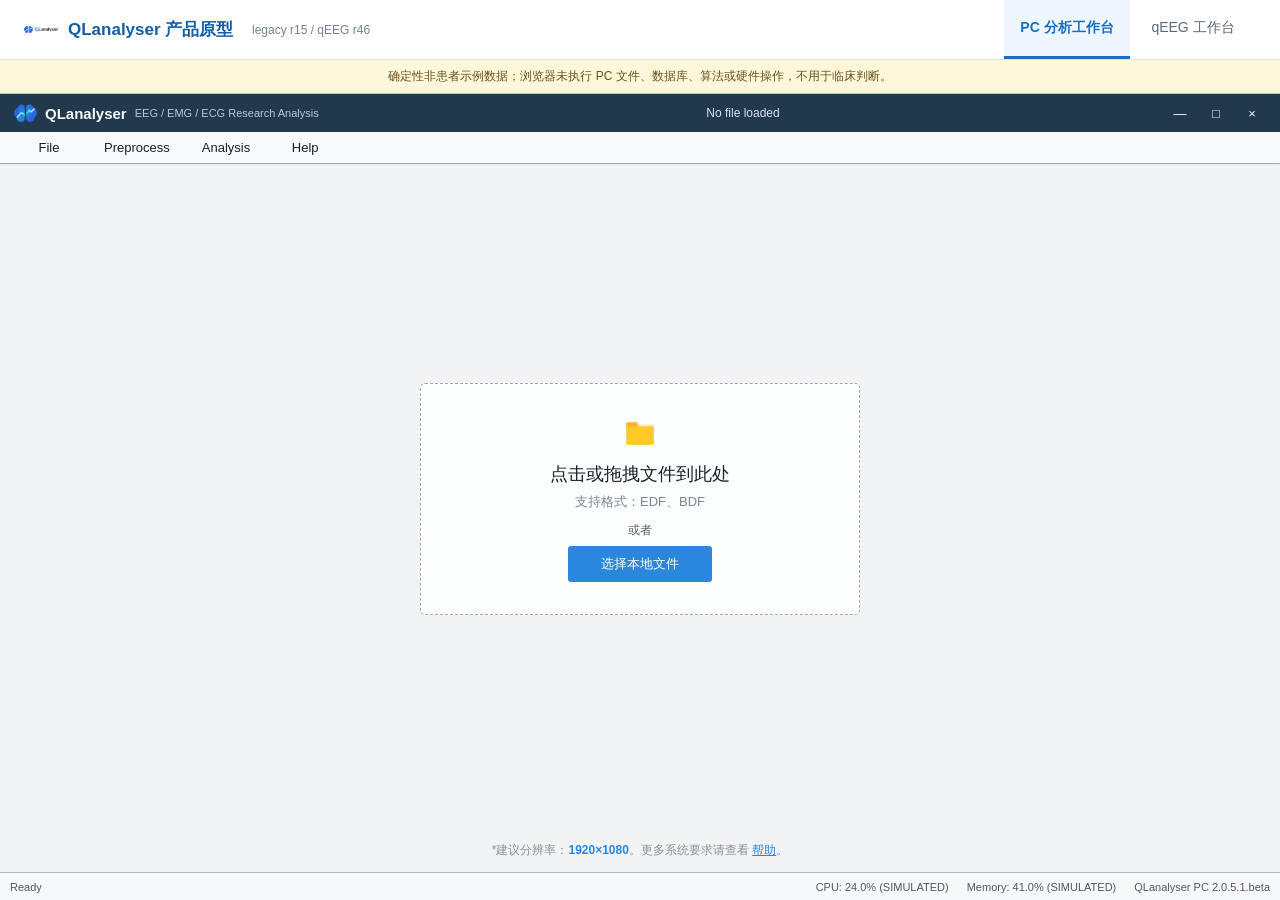
<file: index.html>
<!doctype html>
<html lang="zh-CN">
<head>
  <meta charset="utf-8">
  <meta name="viewport" content="width=device-width, initial-scale=1">
  <title>QLanalyser 产品原型</title>
  <link rel="icon" href="assets/qlanalyser-logo.png">
  <style>
    * { box-sizing: border-box; }
    html, body { width: 100%; height: 100%; margin: 0; }
    body { display: grid; grid-template-rows: 60px 34px minmax(0, 1fr); overflow: hidden; color: #243447; background: #eef2f6; font-family: "Microsoft YaHei", "Segoe UI", sans-serif; }
    header { display: flex; align-items: center; gap: 18px; padding: 0 24px; border-bottom: 1px solid #d9e1ea; background: #fff; }
    .brand { min-width: 210px; display: flex; align-items: center; gap: 10px; }
    .brand img { width: 34px; height: 34px; object-fit: contain; }
    .brand strong { color: #135ea7; font-size: 17px; }
    .build { color: #748292; font-size: 12px; }
    nav { display: flex; align-self: stretch; margin-left: auto; }
    nav a { min-width: 126px; display: grid; place-items: center; padding: 0 16px; border-bottom: 3px solid transparent; color: #5b6876; font-size: 14px; text-decoration: none; }
    nav a:hover { color: #176fc3; background: #f5f9fd; }
    nav a[aria-current="page"] { border-bottom-color: #176fc3; color: #176fc3; background: #eef6ff; font-weight: 600; }
    .boundary { display: flex; align-items: center; justify-content: center; padding: 0 20px; border-bottom: 1px solid #e6c567; color: #69511d; background: #fff7d9; font-size: 12px; text-align: center; }
    iframe { width: 100%; height: 100%; border: 0; background: #fff; }
    @media (max-width: 720px) {
      body { grid-template-rows: auto auto minmax(0, 1fr); }
      header { min-height: 104px; align-items: stretch; flex-wrap: wrap; gap: 0; padding: 10px 14px 0; }
      .brand { width: 100%; min-width: 0; }
      .build { margin-left: auto; align-self: center; }
      nav { width: 100%; margin-left: 0; }
      nav a { min-width: 0; min-height: 46px; flex: 1; }
      .boundary { min-height: 46px; padding-block: 7px; }
    }
  </style>
</head>
<body>
  <header>
    <div class="brand">
      <img src="assets/qlanalyser-logo.png" alt="">
      <strong>QLanalyser 产品原型</strong>
    </div>
    <span class="build">legacy r15 / qEEG r46</span>
    <nav aria-label="原型模块">
      <a href="legacy.html" target="prototype-frame" aria-current="page">PC 分析工作台</a>
      <a href="qeeg.html" target="prototype-frame">qEEG 工作台</a>
    </nav>
  </header>
  <div class="boundary">确定性非患者示例数据；浏览器未执行 PC 文件、数据库、算法或硬件操作，不用于临床判断。</div>
  <iframe name="prototype-frame" src="legacy.html" title="QLanalyser 产品原型"></iframe>
  <script>
    const tabs = [...document.querySelectorAll("nav a")];
    tabs.forEach((tab) => tab.addEventListener("click", () => {
      tabs.forEach((item) => item.removeAttribute("aria-current"));
      tab.setAttribute("aria-current", "page");
    }));
  </script>
</body>
</html>
</file>
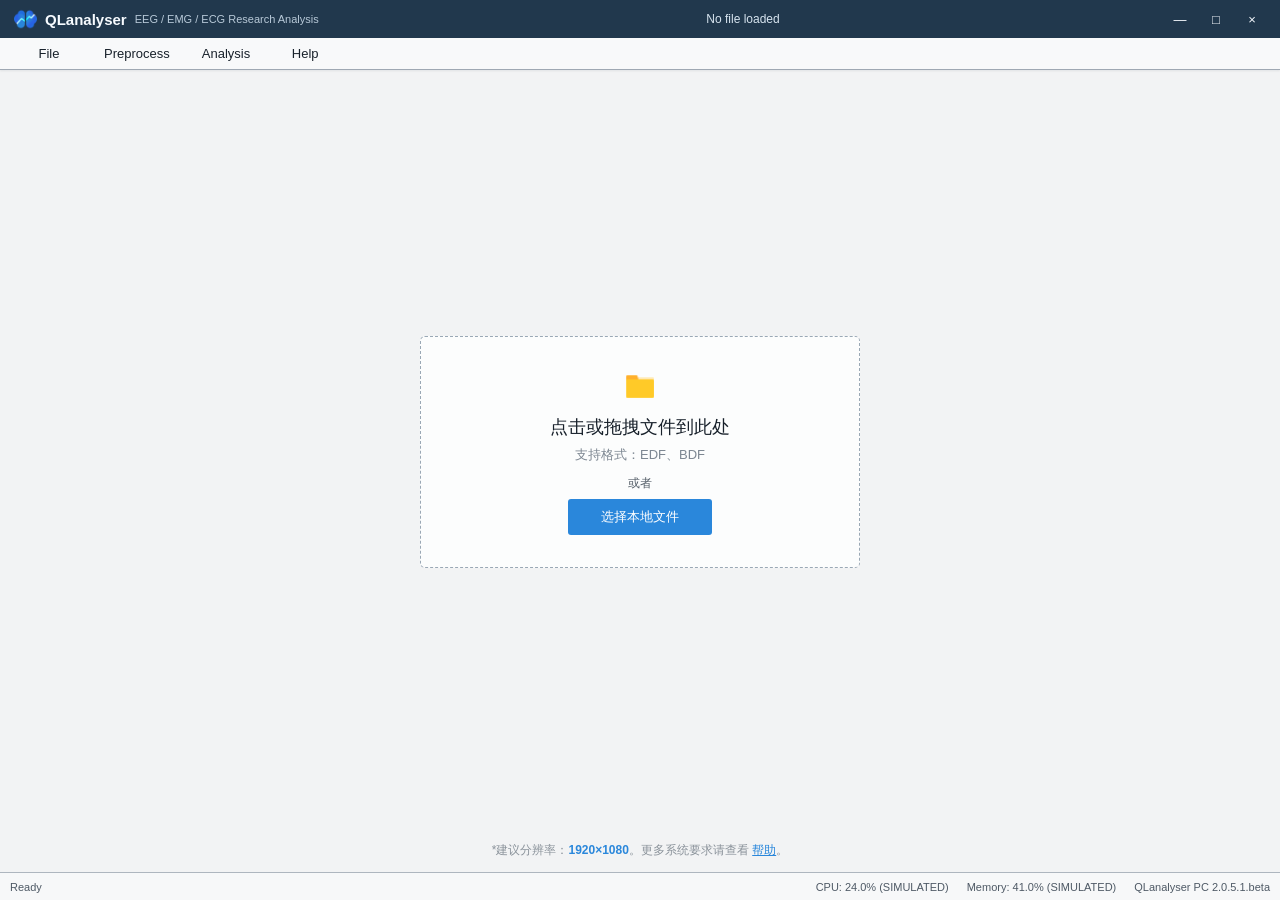
<file: legacy.html>
<!doctype html>
<html lang="zh-CN">
<head>
  <meta charset="UTF-8">
  <meta name="viewport" content="width=device-width, initial-scale=1.0">
  <meta name="color-scheme" content="light">
  <title>QLanalyser PC - Legacy Workspace</title>
  <link rel="icon" href="assets/qlanalyser-logo.png">
  <link rel="stylesheet" href="legacy.css?v=complete-r6">
</head>
<body>
  <div class="pc-app" id="pc-app" data-build="ql-pc-web-complete-20260731-r15">
    <header class="window-titlebar">
      <div class="window-brand">
        <img src="assets/recommanded.png" alt="">
        <strong>QLanalyser</strong>
        <span>EEG / EMG / ECG Research Analysis</span>
      </div>
      <div class="window-file" id="window-file">No file loaded</div>
      <div class="window-controls" aria-hidden="true"><span>—</span><span>□</span><span>×</span></div>
    </header>

    <nav class="menu-bar" aria-label="QLanalyser 主菜单">
      <div class="menu-root">
        <button class="menu-trigger" data-menu="file" type="button" aria-expanded="false">File</button>
        <div class="menu-popup" role="menu" hidden>
          <button role="menuitem" type="button" data-action="open-edf">Open edf/bdf file<span>Ctrl+O</span></button>
          <button role="menuitem" type="button" data-action="open-conversion">Open eeg/acc/tri file</button>
          <div class="menu-separator"></div>
          <button role="menuitem" type="button" data-action="save-data" data-needs-file disabled>Save data<span>Ctrl+S</span></button>
          <button role="menuitem" type="button" data-action="close-file" data-needs-file disabled>Close file</button>
          <div class="menu-separator"></div>
          <button role="menuitem" type="button" data-action="exit-app">Exit</button>
        </div>
      </div>

      <div class="menu-root">
        <button class="menu-trigger" data-menu="preprocess" type="button" aria-expanded="false" disabled>Preprocess</button>
        <div class="menu-popup" role="menu" hidden>
          <button role="menuitem" type="button" data-action="filter">Filter</button>
          <button role="menuitem" type="button" data-action="preview-rejection">Preview and Rejection</button>
          <button role="menuitem" type="button" data-action="data-select">Data Select</button>
        </div>
      </div>

      <div class="menu-root">
        <button class="menu-trigger" data-menu="analysis" type="button" aria-expanded="false" disabled>Analysis</button>
        <div class="menu-popup analysis-menu" role="menu" hidden>
          <div class="menu-group-label">Basical analysis</div>
          <button role="menuitem" type="button" data-action="bandpower">Band Power</button>
          <button role="menuitem" type="button" data-action="psd">PSD</button>
          <button role="menuitem" type="button" data-action="time-frequency">Time Frequency</button>
          <button role="menuitem" type="button" data-action="activity">Activity</button>
          <div class="menu-separator"></div>
          <button role="menuitem" type="button" data-action="emg">EMG analysis</button>
          <button role="menuitem" type="button" data-action="ecg">ECG analysis</button>
          <button role="menuitem" type="button" data-action="sleep">Sleep analysis</button>
          <div class="menu-group-label">Epilepsy Analysis</div>
          <button role="menuitem" type="button" data-action="epilepsy-threshold">Threshold Epilepsy Analysis</button>
          <button role="menuitem" type="button" data-action="epilepsy-ml">ML Epilepsy Analysis</button>
          <div class="menu-separator"></div>
          <button role="menuitem" type="button" data-action="qeeg">qEEG</button>
        </div>
      </div>

      <div class="menu-root">
        <button class="menu-trigger" data-menu="help" type="button" aria-expanded="false">Help</button>
        <div class="menu-popup" role="menu" hidden>
          <button role="menuitem" type="button" data-action="about">About</button>
          <button role="menuitem" type="button" data-action="support">Support</button>
          <button role="menuitem" type="button" data-action="recommend">Recommand</button>
          <button role="menuitem" type="button" data-action="open-log">Open the log</button>
          <div class="menu-separator"></div>
          <button role="menuitem" type="button" data-action="startup-states">Startup states</button>
          <button role="menuitem" type="button" data-action="authorization">Authorization state</button>
          <button role="menuitem" type="button" data-action="update">Check for updates</button>
          <button role="menuitem" type="button" data-action="prototype-profile">Prototype data profile</button>
        </div>
      </div>
    </nav>

    <main class="workspace" id="workspace">
      <section class="welcome-view" id="welcome-view">
        <div class="welcome-spacer"></div>
        <button class="drop-zone" id="drop-zone" type="button">
          <img src="assets/file.png" alt="">
          <strong>点击或拖拽文件到此处</strong>
          <span>支持格式：EDF、BDF</span>
          <em>或者</em>
          <b>选择本地文件</b>
        </button>
        <div class="welcome-spacer"></div>
        <p class="resolution-note">*建议分辨率：<strong>1920×1080</strong>。更多系统要求请查看 <button type="button" data-action="recommend">帮助</button>。</p>
      </section>

      <section class="file-view" id="file-view" hidden>
        <div class="file-overview">
          <div class="file-icon"><img src="assets/file.png" alt=""></div>
          <div><span>Loaded data</span><strong id="loaded-file-name">--</strong><small>EDF/BDF header parsing is not connected in this HTML prototype.</small></div>
          <button type="button" class="secondary-command" data-action="close-file">Close file</button>
        </div>
        <div class="file-metadata-grid">
          <article><span>Data shape</span><strong id="loaded-data-shape">--</strong></article>
          <article><span>Duration</span><strong id="loaded-duration">--</strong></article>
          <article><span>Data size</span><strong id="loaded-data-size">--</strong></article>
          <article><span>Channels</span><strong id="loaded-channel-count">--</strong></article>
          <article><span>Channel names</span><strong id="loaded-channel-names">--</strong></article>
          <article><span>Sampling rate</span><strong id="loaded-sampling-rate">--</strong></article>
          <article><span>File path</span><strong id="loaded-file-path">Browser-selected file</strong></article>
          <article><span>Recording start</span><strong id="loaded-recording-start">--</strong></article>
        </div>
        <section class="import-preload-contract" data-import-preload-contract aria-label="PC EDF and BDF preload source contract">
          <header><strong>PC EDF/BDF preload contract</strong><span>Source: Data_Info.py:1587-1660</span></header>
          <dl>
            <div><dt>EDF branch</dt><dd><code>read_raw_edf(..., preload=True)</code></dd></div>
            <div><dt>BDF branch</dt><dd><code>read_raw_bdf(..., preload=True)</code></dd></div>
            <div><dt>Working units</dt><dd><code>raw._data *= 1e6</code> before the work copy</dd></div>
            <div><dt>Work copy</dt><dd><code>raw_processed = RawArray(raw._data, raw.info)</code></dd></div>
            <div><dt>Events</dt><dd><code>raw_processed.set_annotations(raw.annotations)</code></dd></div>
            <div><dt>Rate rejection</dt><dd><code>sfreq &gt; 1000</code> sets <code>raw = None</code> and <code>raw_processed = None</code></dd></div>
          </dl>
          <p><strong>Browser fixture outcome</strong><span id="import-contract-status">Deterministic non-patient fixture only. The browser did not read an EDF/BDF header or samples, did not execute MNE, did not convert units, and did not copy annotations.</span></p>
        </section>
        <div class="processing-history" aria-label="Data processing history">
          <h2>Data processing records</h2>
          <dl><dt>Filter</dt><dd id="history-filter">None</dd><dt>Data selection</dt><dd id="history-crop">None</dd><dt>Preview and rejection</dt><dd id="history-rejection">None</dd></dl>
        </div>
        <div class="workflow-shortcuts" aria-label="常用操作">
          <button type="button" data-action="filter"><img src="assets/setting.png" alt=""><span><strong>Filter</strong><small>Configure signal filters</small></span></button>
          <button type="button" data-action="preview-rejection"><img src="assets/Analyse.png" alt=""><span><strong>Preview and Rejection</strong><small>Review epochs and reject artifacts</small></span></button>
          <button type="button" data-action="data-select"><img src="assets/analysis.png" alt=""><span><strong>Data Select</strong><small>Choose analysis intervals</small></span></button>
          <button type="button" data-action="qeeg"><img src="assets/analysis.png" alt=""><span><strong>qEEG</strong><small>Open the faithful QEEG workspace</small></span></button>
        </div>
        <div class="boundary-note"><strong>Prototype boundary</strong><span>No local EEG samples are read and no analysis algorithm, database write, report export, hardware access, or license operation is performed.</span></div>
      </section>
    </main>

    <footer class="status-bar">
      <span id="status-message">Ready</span>
      <div data-resource-state="simulated" aria-label="Deterministic simulated resource status"><span id="resource-cpu" data-resource-fixture="deterministic">CPU: 24.0% (SIMULATED)</span><span id="resource-memory" data-resource-fixture="deterministic">Memory: 41.0% (SIMULATED)</span><span>QLanalyser PC 2.0.5.1.beta</span></div>
    </footer>
  </div>

  <input id="edf-file-input" type="file" accept=".edf,.bdf" hidden>
  <input id="conversion-folder-input" type="file" webkitdirectory multiple hidden>

  <div class="window-backdrop" id="module-backdrop" hidden>
    <section class="module-window" id="module-window" role="dialog" aria-modal="true" aria-labelledby="module-title" tabindex="-1">
      <header class="module-titlebar">
        <div><img src="assets/qlanalyser-logo.png" alt=""><strong id="module-title">QLanalyser</strong><span id="module-subtitle"></span></div>
        <button class="window-close" id="module-close" type="button" aria-label="Close">×</button>
      </header>
      <div class="module-body" id="module-body"></div>
    </section>
  </div>

  <div class="window-backdrop" id="message-backdrop" hidden>
    <section class="message-window" role="alertdialog" aria-modal="true" aria-labelledby="message-title" tabindex="-1">
      <div class="message-copy"><div class="message-icon" id="message-icon">i</div><div><h2 id="message-title">Notice</h2><p id="message-text"></p></div></div>
      <div class="dialog-actions" id="message-actions"><button class="command primary" type="button" data-message-choice="ok">OK</button></div>
    </section>
  </div>

  <div class="toast" id="legacy-toast" role="status" hidden></div>
  <script src="legacy.js?v=complete-r9"></script>
</body>
</html>
</file>
<file: legacy.css>
:root {
  color-scheme: light;
  font-family: "Microsoft YaHei", "Segoe UI", Arial, sans-serif;
  color: #18212b;
  background: #d9dde2;
  font-synthesis: none;
  --blue: #2a87db;
  --blue-deep: #1266b0;
  --blue-soft: #eaf4fe;
  --line: #c6ccd3;
  --line-dark: #9fa8b3;
  --panel: #ffffff;
  --canvas: #f3f4f5;
  --text-muted: #68727f;
  --danger: #c93e47;
  --success: #2b8a64;
}

* { box-sizing: border-box; }
html, body { min-width: 320px; min-height: 100%; margin: 0; }
body { min-height: 100vh; overflow: hidden; background: #d9dde2; letter-spacing: 0; }
button, input, select, textarea { font: inherit; letter-spacing: 0; }
button { color: inherit; }
button:focus-visible, input:focus-visible, select:focus-visible, textarea:focus-visible { outline: 2px solid #0b73ce; outline-offset: 2px; }
[hidden] { display: none !important; }

.pc-app { width: 100vw; height: 100vh; min-height: 640px; display: grid; grid-template-rows: 38px 32px minmax(0, 1fr) 28px; background: var(--canvas); }
.window-titlebar { display: flex; align-items: center; gap: 20px; padding: 0 10px 0 14px; color: #f7fbff; background: #21384d; user-select: none; }
.window-brand { display: flex; min-width: 310px; align-items: center; gap: 8px; }
.window-brand img { width: 23px; height: 23px; object-fit: contain; }
.window-brand strong { font-size: 15px; }
.window-brand span { color: #b8c9d8; font-size: 11px; }
.window-file { flex: 1; overflow: hidden; color: #d7e4ef; font-size: 12px; text-align: center; text-overflow: ellipsis; white-space: nowrap; }
.window-controls { display: grid; grid-template-columns: repeat(3, 36px); align-self: stretch; }
.window-controls span { display: grid; place-items: center; font-family: "Segoe UI Symbol", sans-serif; font-size: 13px; }

.menu-bar { position: relative; z-index: 20; display: flex; align-items: stretch; padding: 0 10px; border-bottom: 1px solid var(--line-dark); background: #f8f9fa; box-shadow: 0 1px 2px rgba(18, 31, 43, .08); }
.menu-root { position: relative; }
.menu-trigger { height: 31px; min-width: 78px; padding: 0 16px; border: 0; background: transparent; font-size: 13px; cursor: pointer; }
.menu-trigger:hover, .menu-trigger[aria-expanded="true"] { background: #dcecfb; color: #0c5c9f; }
.menu-popup { position: absolute; top: 31px; left: 0; width: 230px; padding: 5px; border: 1px solid #aab2bb; border-radius: 2px; background: white; box-shadow: 0 8px 20px rgba(23, 35, 48, .18); }
.analysis-menu { width: 250px; }
.menu-popup button { display: flex; width: 100%; min-height: 30px; align-items: center; justify-content: space-between; padding: 5px 9px; border: 0; border-radius: 2px; background: transparent; font-size: 12px; text-align: left; cursor: pointer; }
.menu-popup button:hover:not(:disabled) { background: #e7f2fc; color: #0e65ae; }
.menu-popup button:disabled { color: #aeb4bb; cursor: default; }
.menu-popup button span { color: #8a929b; font-size: 10px; }
.menu-separator { height: 1px; margin: 4px 2px; background: #d8dde2; }
.menu-group-label { padding: 5px 9px 2px; color: #6f7882; font-size: 10px; font-weight: 700; text-transform: uppercase; }

.workspace { min-width: 0; min-height: 0; overflow: auto; background: #f2f3f4; }
.welcome-view { min-height: 100%; display: grid; grid-template-rows: minmax(40px, 1fr) auto minmax(40px, 1fr) auto; }
.welcome-spacer { min-height: 30px; }
.drop-zone { width: min(440px, calc(100vw - 40px)); min-height: 232px; justify-self: center; display: flex; flex-direction: column; align-items: center; justify-content: center; gap: 7px; padding: 24px; border: 1px dashed #9aa8b5; border-radius: 5px; background: rgba(255, 255, 255, .78); cursor: pointer; }
.drop-zone:hover, .drop-zone.is-dragging { border-color: var(--blue); background: #f2f8fe; }
.drop-zone img { width: 36px; height: 36px; image-rendering: auto; }
.drop-zone strong { margin-top: 4px; font-size: 18px; }
.drop-zone span { color: #7d8792; font-size: 13px; }
.drop-zone em { margin-top: 4px; color: #555f69; font-size: 12px; font-style: normal; }
.drop-zone b { min-width: 144px; min-height: 36px; display: grid; place-items: center; border-radius: 3px; color: white; background: var(--blue); font-size: 13px; }
.resolution-note { margin: 0; padding: 9px 18px 13px; color: #8a929a; font-size: 12px; text-align: center; }
.resolution-note strong, .resolution-note button { color: var(--blue); }
.resolution-note button { padding: 0; border: 0; background: transparent; text-decoration: underline; cursor: pointer; }

.file-view { width: min(1280px, calc(100% - 40px)); margin: 24px auto; }
.file-overview { display: flex; min-height: 90px; align-items: center; gap: 15px; padding: 16px 18px; border: 1px solid var(--line); border-radius: 5px; background: white; }
.file-icon { width: 50px; height: 50px; display: grid; place-items: center; border-radius: 4px; background: #eaf4fe; }
.file-icon img { width: 25px; height: 25px; }
.file-overview > div:nth-child(2) { min-width: 0; flex: 1; display: grid; gap: 3px; }
.file-overview span, .file-overview small { color: var(--text-muted); font-size: 11px; }
.file-overview strong { overflow: hidden; font-size: 16px; text-overflow: ellipsis; white-space: nowrap; }
.secondary-command, .command { min-height: 32px; padding: 0 16px; border: 1px solid #98a4af; border-radius: 3px; background: #fff; cursor: pointer; }
.secondary-command:hover, .command:hover { border-color: var(--blue); color: var(--blue-deep); }
.file-metadata-grid { display: grid; grid-template-columns: repeat(4, minmax(0, 1fr)); gap: 10px; margin-top: 12px; }
.file-metadata-grid article { min-height: 76px; display: grid; align-content: center; gap: 7px; padding: 12px 15px; border: 1px solid var(--line); border-radius: 4px; background: #fff; }
.file-metadata-grid span { color: var(--text-muted); font-size: 11px; }
.file-metadata-grid strong { font-size: 14px; }
.processing-history { margin-top: 12px; padding: 14px 16px; border: 1px solid var(--line); border-radius: 4px; background: #fff; }
.processing-history h2 { margin: 0 0 10px; font-size: 13px; }
.processing-history dl { display: grid; grid-template-columns: 150px minmax(0, 1fr); gap: 7px 12px; margin: 0; font-size: 11px; }
.processing-history dt { color: var(--text-muted); }
.processing-history dd { min-width: 0; margin: 0; overflow-wrap: anywhere; }
.import-preload-contract { margin-top: 12px; padding: 10px 12px; border: 1px solid #bfcbd5; border-left: 3px solid #49789d; border-radius: 3px; background: #f5f9fc; }
.import-preload-contract header { display: flex; align-items: baseline; justify-content: space-between; gap: 12px; }
.import-preload-contract header strong { font-size: 12px; }
.import-preload-contract header span { color: #667684; font-size: 9px; }
.import-preload-contract dl { display: grid; grid-template-columns: repeat(3, minmax(0, 1fr)); gap: 6px 12px; margin: 9px 0; }
.import-preload-contract dl > div { min-width: 0; display: grid; grid-template-columns: 74px minmax(0, 1fr); gap: 6px; }
.import-preload-contract dt { color: #65727d; font-size: 9px; font-weight: 700; }
.import-preload-contract dd { min-width: 0; margin: 0; color: #33434f; font-size: 9px; line-height: 1.4; overflow-wrap: anywhere; }
.import-preload-contract p { display: flex; gap: 8px; margin: 0; padding-top: 7px; border-top: 1px solid #d6e0e8; color: #596875; font-size: 9px; line-height: 1.4; }
.workflow-shortcuts { display: grid; grid-template-columns: repeat(4, minmax(0, 1fr)); gap: 12px; margin-top: 20px; }
.workflow-shortcuts button { min-height: 102px; display: flex; align-items: center; gap: 14px; padding: 16px; border: 1px solid var(--line); border-radius: 5px; background: #fff; text-align: left; cursor: pointer; }
.workflow-shortcuts button:hover { border-color: var(--blue); box-shadow: 0 2px 8px rgba(42, 135, 219, .13); }
.workflow-shortcuts img { width: 28px; height: 28px; object-fit: contain; }
.workflow-shortcuts span { min-width: 0; display: grid; gap: 5px; }
.workflow-shortcuts strong { font-size: 13px; }
.workflow-shortcuts small { color: var(--text-muted); font-size: 11px; line-height: 1.45; }
.boundary-note { display: flex; gap: 12px; margin-top: 20px; padding: 12px 15px; border-left: 3px solid #d1a33d; background: #fff8e9; color: #635430; font-size: 12px; line-height: 1.6; }

.status-bar { display: flex; align-items: center; justify-content: space-between; padding: 0 10px; border-top: 1px solid #aeb6bf; background: #f7f8f9; color: #4e5965; font-size: 11px; }
.status-bar > div { display: flex; gap: 18px; }

.window-backdrop { position: fixed; z-index: 100; inset: 0; display: grid; place-items: center; padding: 24px; background: rgba(18, 28, 37, .36); }
.module-window { width: min(1440px, calc(100vw - 40px)); height: min(900px, calc(100vh - 40px)); display: grid; grid-template-rows: 36px minmax(0, 1fr); border: 1px solid #717c86; border-radius: 3px; overflow: hidden; background: #f4f5f6; box-shadow: 0 18px 50px rgba(9, 19, 29, .28); }
.module-window.is-compact { width: min(720px, calc(100vw - 40px)); height: min(520px, calc(100vh - 40px)); }
.module-window.is-export { width: min(720px, calc(100vw - 40px)); height: min(662px, calc(100vh - 40px)); }
.module-window.is-export.is-cropped-edf-export { height: min(700px, calc(100vh - 40px)); }
.module-window.is-export.is-cropped-edf-export.is-cropped-edf-failure { height: min(760px, calc(100vh - 40px)); }
.module-window.is-medium { width: min(960px, calc(100vw - 40px)); height: min(680px, calc(100vh - 40px)); }
.module-window.is-data-select { width: min(520px, calc(100vw - 40px)); height: min(400px, calc(100vh - 40px)); }
.module-titlebar { display: flex; align-items: center; justify-content: space-between; padding-left: 10px; color: white; background: #25445e; }
.module-titlebar > div { display: flex; align-items: center; gap: 8px; }
.module-titlebar img { width: 20px; height: 20px; }
.module-titlebar strong { font-size: 13px; }
.module-titlebar span { color: #c6d6e4; font-size: 10px; }
.window-close { align-self: stretch; width: 42px; border: 0; color: white; background: transparent; font-size: 18px; cursor: pointer; }
.window-close:hover { background: #c9424d; }
.module-body { min-width: 0; min-height: 0; overflow: auto; }

.wizard { min-height: 100%; display: grid; grid-template-rows: 64px minmax(0, 1fr) auto; background: #f5f6f7; }
.wizard-heading { display: flex; align-items: baseline; gap: 8px; padding: 19px 28px 12px; border-bottom: 1px solid #d5dae0; background: #fff; }
.wizard-heading h2 { margin: 0; color: #202a33; font-size: 20px; }
.wizard-heading span { color: #77818c; font-size: 12px; }
.wizard-content { display: grid; place-items: center; padding: 30px; }
.wizard-card { width: min(540px, 100%); display: grid; gap: 12px; }
.wizard-card label { color: #4c5661; font-size: 12px; }
.wizard-card input, .wizard-card select { width: 100%; min-height: 34px; padding: 0 9px; border: 1px solid #aeb6be; border-radius: 2px; background: #fff; }
.directory-contract { display: grid; gap: 6px; padding: 9px 10px; border: 1px solid #c8d1d9; border-left: 3px solid #49789d; background: #f2f7fb; }
.directory-contract > strong { font-size: 11px; }
.directory-contract dl { display: grid; gap: 5px; margin: 0; }
.directory-contract dl > div { display: grid; grid-template-columns: 90px minmax(0, 1fr); gap: 6px; }
.directory-contract dt { color: #65727d; font-size: 9px; font-weight: 700; }
.directory-contract dd { min-width: 0; margin: 0; font-size: 9px; overflow-wrap: anywhere; }
.directory-contract p { margin: 0; color: #596875; font-size: 9px; line-height: 1.45; }
.path-row { display: grid; grid-template-columns: 1fr 84px; gap: 8px; }
.path-row input { min-width: 0; height: 34px; padding: 0 9px; border: 1px solid #aeb6be; background: white; }
.path-row button { border: 1px solid #9ea8b2; border-radius: 2px; background: #fff; cursor: pointer; }
.wizard-actions, .dialog-actions { display: flex; justify-content: flex-end; gap: 8px; padding: 12px 18px; border-top: 1px solid #d0d5da; background: #fff; }
.command { min-width: 102px; }
.command.primary { border-color: var(--blue); color: white; background: var(--blue); }
.command.primary:hover { color: white; background: var(--blue-deep); }
.command:disabled { border-color: #c7ccd1; color: #9da4ab; background: #eceeef; cursor: default; }

.analysis-layout { min-height: 100%; display: grid; grid-template-columns: 260px minmax(0, 1fr); background: #f1f3f5; }
.specialized-workbench { height: 100%; min-height: 0; grid-template-columns: 300px minmax(0, 1fr); }
.traceable-workbench { grid-template-columns: 340px minmax(0, 1fr); }
.analysis-sidebar { min-width: 0; padding: 20px; border-right: 1px solid #c9cfd5; background: #f8f9fa; overflow: auto; }
.analysis-sidebar h2 { margin: 0 0 4px; font-size: 18px; }
.analysis-sidebar > p { margin: 0 0 18px; color: var(--text-muted); font-size: 11px; }
.control-stack { display: grid; gap: 12px; }
.control-stack label, .form-grid label { display: grid; gap: 5px; color: #4b5661; font-size: 11px; }
.control-stack input, .control-stack select, .form-grid input, .form-grid select { width: 100%; min-width: 0; height: 32px; padding: 0 8px; border: 1px solid #aeb7c0; border-radius: 2px; background: white; }
.control-stack fieldset, .config-fieldset { margin: 0; padding: 10px; border: 1px solid #c7cdd3; }
.control-stack legend, .config-fieldset legend { padding: 0 5px; color: #59636e; font-size: 11px; }
.channel-list { display: grid; grid-template-columns: repeat(2, minmax(0, 1fr)); gap: 6px; max-height: 150px; overflow: auto; }
.channel-list label { display: flex; align-items: center; gap: 5px; }
.channel-list input { width: auto; height: auto; }
.analysis-canvas { min-width: 0; min-height: 0; display: grid; grid-template-rows: 42px minmax(0, 1fr) auto; padding: 16px; gap: 10px; }
.canvas-toolbar { display: flex; align-items: center; justify-content: space-between; gap: 12px; }
.canvas-toolbar > div { display: flex; gap: 7px; }
.canvas-toolbar button, .epoch-toolbar button { min-height: 30px; padding: 0 12px; border: 1px solid #aeb7c0; border-radius: 2px; background: white; cursor: pointer; }
.canvas-toolbar button.is-active, .epoch-toolbar button.is-active { border-color: var(--blue); color: white; background: var(--blue); }
.signal-canvas { position: relative; min-height: 360px; overflow: hidden; border: 1px solid #263d53; border-radius: 3px; background-color: #0b2237; background-image: linear-gradient(rgba(116, 151, 179, .12) 1px, transparent 1px), linear-gradient(90deg, rgba(116, 151, 179, .12) 1px, transparent 1px); background-size: 28px 28px; }
.signal-canvas.light { border-color: #b7bec6; background-color: #fff; background-image: linear-gradient(#edf0f2 1px, transparent 1px), linear-gradient(90deg, #edf0f2 1px, transparent 1px); }
.signal-empty { position: absolute; inset: 0; display: grid; place-items: center; text-align: center; }
.signal-empty > div { display: grid; justify-items: center; gap: 7px; color: #bed0df; }
.signal-canvas.light .signal-empty > div { color: #66717b; }
.signal-empty img { width: 28px; height: 28px; filter: brightness(2); }
.signal-canvas.light .signal-empty img { filter: none; }
.signal-empty strong { font-size: 14px; }
.signal-empty span { max-width: 460px; font-size: 11px; line-height: 1.6; }
.analysis-footer { display: flex; min-height: 36px; align-items: center; justify-content: space-between; gap: 10px; color: #67717b; font-size: 11px; }
.analysis-footer > div { display: flex; gap: 7px; }
.analysis-footer button { white-space: nowrap; }

.filter-contract { width: min(760px, 100%); display: grid; grid-template-columns: repeat(2, minmax(0, 1fr)); gap: 14px 18px; }
.filter-contract > label { display: grid; gap: 6px; color: #4b5661; font-size: 11px; }
.filter-contract input, .filter-contract select { width: 100%; min-height: 34px; padding: 0 8px; border: 1px solid #aeb7c0; background: #fff; }
.filter-contract .wide { grid-column: 1 / -1; }
.check-all { display: flex !important; align-items: center; gap: 6px; margin-bottom: 8px; }
.check-all input { width: auto; min-height: 0; }

.data-select-window { min-height: 100%; }
.data-select-window .wizard-heading h2 { flex: 0 0 auto; }
.data-select-window .wizard-heading span { min-width: 0; }
.data-select-window .range-endpoint { white-space: nowrap; }
.time-range-grid { width: min(560px, 100%); display: grid; grid-template-columns: 72px repeat(2, minmax(0, 1fr)); gap: 12px; align-items: end; }
.time-range-grid strong { align-self: center; }
.time-range-grid label, .time-range-mini label { display: grid; gap: 5px; color: #4b5661; font-size: 11px; }
.time-range-grid input, .time-range-grid select, .time-range-mini input, .time-range-mini select { width: 100%; min-width: 0; height: 32px; padding: 0 7px; border: 1px solid #aeb7c0; background: #fff; }
.time-range-mini { display: grid; grid-template-columns: repeat(2, minmax(0, 1fr)); gap: 8px; }

.analysis-state { min-height: 300px; display: grid; place-content: center; justify-items: center; gap: 10px; color: #66717c; text-align: center; }
.analysis-state img { width: 44px; height: 44px; object-fit: contain; }
.analysis-state strong { color: #34404b; font-size: 15px; }
.analysis-state span { max-width: 520px; font-size: 11px; line-height: 1.6; }
.analysis-state.is-failure { color: #7d4040; }
.analysis-state.is-failure strong { color: #8f2f2f; }
.failure-mark { width: 42px; height: 42px; display: grid; place-items: center; border: 2px solid #b64b4b; border-radius: 50%; color: #a53b3b; background: #fff4f4; font-size: 24px; font-weight: 700; }
.progress-spinner { width: 34px; height: 34px; border: 3px solid #d8e7f4; border-top-color: var(--blue); border-radius: 50%; animation: spin .9s linear infinite; }
@keyframes spin { to { transform: rotate(360deg); } }

.plot-stack { min-height: 0; display: grid; grid-template-rows: minmax(0, 1fr); gap: 8px; overflow: auto; }
.plot-stack.five { grid-template-rows: repeat(5, minmax(92px, 1fr)); }
.plot-stack.five.compact { grid-template-rows: repeat(5, minmax(78px, 1fr)); }
.plot-grid { min-height: 0; display: grid; gap: 8px; overflow: auto; }
.plot-grid.three { grid-template-columns: repeat(3, minmax(220px, 1fr)); }
.plot-shell { min-width: 0; min-height: 128px; display: grid; grid-template-rows: auto minmax(74px, 1fr); border: 1px solid #bdc5cd; background: #fff; }
.plot-shell header { display: flex; align-items: baseline; justify-content: space-between; gap: 12px; padding: 7px 10px; border-bottom: 1px solid #d8dde2; }
.plot-shell header strong { font-size: 11px; }
.plot-shell header span { overflow: hidden; color: #7a848e; font-size: 9px; text-overflow: ellipsis; white-space: nowrap; }
.plot-placeholder { display: grid; place-items: center; background-color: #fbfcfd; background-image: linear-gradient(#edf0f2 1px, transparent 1px), linear-gradient(90deg, #edf0f2 1px, transparent 1px); background-size: 22px 22px; color: #9099a3; font-size: 10px; }
.micro-note { margin: 7px 0 0; color: #6f7a85; font-size: 10px; line-height: 1.55; }
.loading-state { width: 100%; height: 100%; min-height: 300px; }

.fixture-surface, .fixture-result-content, .plot-placeholder.has-fixture { position: relative; }
.fixture-surface { display: grid; grid-template-rows: minmax(0, 1fr) auto; gap: 7px; padding: 12px 12px 9px; }
.fixture-chart { display: block; width: 100%; height: 100%; min-height: 140px; }
.fixture-grid path { fill: none; stroke: rgba(143, 176, 201, .24); stroke-width: 1; vector-effect: non-scaling-stroke; }
.fixture-badge { position: absolute; z-index: 2; top: 9px; right: 10px; max-width: calc(100% - 20px); padding: 4px 8px; border: 1px solid rgba(255, 207, 102, .55); border-radius: 2px; color: #ffe39a; background: rgba(14, 35, 53, .88); font-size: 9px; font-weight: 700; line-height: 1.3; letter-spacing: .02em; }
.fixture-caption { margin: 0; color: #a9bdcc; font-size: 9px; line-height: 1.5; }
.signal-canvas.light .fixture-badge, .plot-placeholder .fixture-badge, .fixture-result-content .fixture-badge { border-color: #d7b45e; color: #6b5318; background: rgba(255, 248, 225, .94); }
.signal-canvas.light .fixture-caption, .fixture-result-content .fixture-caption { color: #6c7781; }
.plot-placeholder.has-fixture { min-width: 0; min-height: 0; overflow: hidden; }
.plot-placeholder.has-fixture > svg { display: block; width: 100%; height: 100%; min-height: 92px; }
.fixture-result-block { min-height: 320px; }
.fixture-result-content { min-width: 0; min-height: 0; display: grid; grid-template-rows: minmax(170px, 1fr) auto auto; gap: 8px; padding: 10px; overflow: auto; background: #fbfcfd; }
.fixture-result-content .fixture-chart { min-height: 170px; }
.fixture-metrics { display: grid; grid-template-columns: repeat(3, minmax(0, 1fr)); gap: 8px; }
.fixture-metrics > div { min-width: 0; display: grid; gap: 4px; padding: 8px 10px; border: 1px solid #d5dbe1; border-radius: 3px; background: #fff; }
.fixture-metrics span { overflow: hidden; color: #74808b; font-size: 9px; text-overflow: ellipsis; white-space: nowrap; }
.fixture-metrics strong { color: #25323e; font-size: 13px; }

.source-contract-card { display: grid; gap: 8px; padding: 10px; border: 1px solid #c8d1d9; border-left: 3px solid #49789d; background: #f2f7fb; }
.source-contract-card > strong { color: #263847; font-size: 11px; }
.source-contract-card dl { display: grid; gap: 6px; margin: 0; }
.source-contract-card dl > div { display: grid; grid-template-columns: 78px minmax(0, 1fr); gap: 7px; align-items: start; }
.source-contract-card dt { color: #65727d; font-size: 9px; font-weight: 700; }
.source-contract-card dd { min-width: 0; margin: 0; color: #33434f; font-size: 9px; line-height: 1.45; overflow-wrap: anywhere; }
.source-contract-card p { margin: 0; color: #596875; font-size: 9px; line-height: 1.45; }
.source-contract-card code { color: #244b69; }
.analysis-result-evidence { min-width: 0; min-height: 0; display: grid; grid-template-rows: auto minmax(0, 1fr) auto; gap: 8px; overflow: hidden; }
.result-contract-strip { min-width: 0; display: flex; flex-wrap: wrap; gap: 6px; }
.result-contract-strip > div { min-width: 112px; display: grid; gap: 2px; padding: 6px 8px; border: 1px solid #d1d8df; background: #fff; }
.result-contract-strip > div:first-child { flex: 1 1 240px; }
.result-contract-strip span { color: #6b7782; font-size: 8px; }
.result-contract-strip strong { color: #273743; font-size: 10px; line-height: 1.35; }
.result-boundary { margin: 0; padding: 7px 9px; border-left: 3px solid #c79b38; background: #fff8e8; color: #5c5138; font-size: 9px; line-height: 1.45; }

.startup-state-grid { width: min(560px, 100%); display: grid; grid-template-columns: repeat(2, minmax(0, 1fr)); gap: 10px; }
.startup-state-grid button { min-width: 0; min-height: 92px; display: grid; align-content: center; gap: 6px; padding: 13px 14px; border: 1px solid #b9c2cb; border-radius: 3px; background: #fff; text-align: left; cursor: pointer; }
.startup-state-grid button:hover { border-color: var(--blue); color: var(--blue-deep); background: #f4f9fe; }
.startup-state-grid strong { font-size: 12px; }
.startup-state-grid span { color: #6d7883; font-size: 10px; line-height: 1.5; }
.pager, .correction-tools { display: flex; align-items: center; gap: 6px; }
.correction-tools { overflow-x: auto; }
.correction-tools label { display: flex; align-items: center; gap: 6px; font-size: 10px; }
.correction-tools select { height: 30px; border: 1px solid #aeb7c0; background: #fff; }
.hrv-workbench { height: 100%; }
.hrv-toolbar-controls { min-width: 0; align-items: center; }
.hrv-toolbar-controls label { display: grid; gap: 2px; color: #68747e; font-size: 8px; }
.hrv-toolbar-controls select { width: 164px; min-width: 0; height: 28px; border: 1px solid #aeb7c0; border-radius: 2px; background: #fff; color: #35424d; font-size: 9px; }
.hrv-backend-control select { width: 176px; }
.hrv-result { min-width: 0; min-height: 0; display: grid; grid-template-rows: minmax(190px, 1fr) auto auto; gap: 8px; overflow: auto; }
.hrv-result-grid { min-width: 0; min-height: 190px; display: grid; grid-template-columns: repeat(2, minmax(0, 1fr)); gap: 8px; }
.hrv-result-grid .plot-shell { min-height: 190px; }
.hrv-result-grid .plot-shell:last-child { grid-template-rows: auto minmax(100px, 1fr) auto; }
.hrv-result-grid .fixture-caption { padding: 5px 8px; color: #697682; background: #fbfcfd; }
.hrv-contract-heading { display: flex; align-items: baseline; justify-content: space-between; gap: 10px; }
.hrv-contract-heading strong { color: #263847; font-size: 11px; }
.hrv-contract-heading span { color: #71808d; font-size: 8px; }
.hrv-backend-facts { grid-template-columns: repeat(2, minmax(0, 1fr)); }
.hrv-backend-facts > div { grid-template-columns: 82px minmax(0, 1fr) !important; }
.hrv-backend-facts > .wide { grid-column: 1 / -1; }
.hrv-backend-attempts { display: grid; grid-template-columns: repeat(3, minmax(0, 1fr)); gap: 6px; margin: 0; padding: 0; list-style: none; }
.hrv-backend-attempts li { min-width: 0; display: flex; align-items: center; justify-content: space-between; gap: 6px; padding: 5px 7px; border: 1px solid #ccd6de; background: #fff; }
.hrv-backend-attempts span { color: #65737e; font-size: 8px; text-align: right; }
.hrv-backend-attempts [data-status="selected"] { border-color: #82af96; background: #f0f8f3; }
.hrv-backend-attempts [data-status="failed"] { border-color: #d7a6a6; background: #fff4f4; }
.hrv-backend-attempts [data-status="preflight-skipped"] { border-color: #d9c28d; background: #fff9e9; }
.hrv-backend-contract .result-boundary { padding: 6px 8px; }
.hrv-source-citations { padding-top: 6px; border-top: 1px solid #d6dee5; }

.authorization-panel, .update-panel { width: min(560px, 100%); display: grid; gap: 14px; }
.authorization-panel label { display: grid; gap: 5px; color: #4b5661; font-size: 11px; }
.authorization-panel input { min-height: 34px; padding: 0 9px; border: 1px solid #aeb7c0; background: #fff; }
.license-status { display: grid; grid-template-columns: 14px minmax(0, 1fr); gap: 10px; align-items: start; padding: 12px; border: 1px solid #b8d8c8; background: #f0faf5; }
.license-status p { margin: 4px 0 0; color: #52625a; font-size: 11px; line-height: 1.6; }
.status-dot { width: 10px; height: 10px; margin-top: 4px; border-radius: 50%; background: var(--success); }
.update-panel > div:not(.dialog-actions) { display: flex; align-items: center; justify-content: space-between; padding: 10px 12px; border: 1px solid #d4d9de; background: #fff; }
.update-panel section { padding: 12px; border: 1px solid #d4d9de; background: #fff; }
.update-panel h3 { margin: 0 0 6px; font-size: 13px; }
.update-panel p { margin: 0; color: var(--text-muted); font-size: 11px; }
.save-dialog-grid { width: min(560px, 100%); display: grid; grid-template-columns: repeat(2, minmax(0, 1fr)); gap: 12px; }
.save-dialog-grid label { display: grid; gap: 5px; color: #4b5661; font-size: 11px; }
.save-dialog-grid input, .save-dialog-grid select { min-height: 34px; padding: 0 9px; border: 1px solid #aeb7c0; background: #fff; }
.save-dialog-grid .wide { grid-column: 1 / -1; }
.module-window.is-export .module-body { overflow: hidden; }
.module-window.is-export .wizard { height: 100%; min-height: 0; }
.module-window.is-export .wizard-content { min-height: 0; align-content: start; overflow-y: auto; }
.export-preview { display: grid; gap: 8px; }
.export-preview > strong { font-size: 13px; }
.export-preview > div { display: grid; gap: 6px; }
.export-preview [data-export-field], .export-preview [data-edf-contract] { min-width: 0; display: grid; grid-template-columns: minmax(0, max-content) minmax(0, 1fr); align-items: baseline; gap: 8px; color: #4b5661; font-size: 11px; line-height: 1.45; }
.export-preview code { color: #203a50; overflow-wrap: anywhere; }
.export-preview p { margin: 2px 0 0; color: #4b5661; font-size: 11px; line-height: 1.55; }
.cropped-edf-export-grid { gap: 10px 12px; }
.cropped-edf-contract { gap: 6px; }
.cropped-edf-contract > div { gap: 4px; }
.cropped-edf-contract [data-edf-contract] { grid-template-columns: 180px minmax(0, 1fr); }
.export-failure-inline { display: grid; gap: 3px; padding: 9px 11px; border-left: 3px solid #b64b4b; background: #fff1f1; color: #7d4040; font-size: 11px; line-height: 1.45; }
.export-failure-inline strong { color: #8f2f2f; font-size: 12px; }
.scientific-token { white-space: nowrap; }

.form-grid { display: grid; grid-template-columns: repeat(2, minmax(0, 1fr)); gap: 12px 16px; }
.form-grid .wide { grid-column: 1 / -1; }
.inline-radios { min-height: 32px; display: flex; align-items: center; gap: 14px; }
.inline-radios label { display: flex; align-items: center; gap: 5px; }
.inline-radios input { width: auto; height: auto; }
.band-grid { display: grid; grid-template-columns: auto 1fr auto 1fr; gap: 7px; align-items: center; }
.band-grid input { width: 100%; }
.stage-review { min-height: 100%; display: grid; grid-template-rows: 46px minmax(0, 1fr) auto; padding: 15px; gap: 10px; }
.epoch-toolbar { display: flex; align-items: center; gap: 6px; overflow-x: auto; }
.epoch-toolbar .spacer { flex: 1; }
.classification-bar { display: grid; grid-template-columns: auto minmax(0, 1fr) auto; align-items: center; gap: 10px; padding: 10px; border: 1px solid #c9cfd5; background: #fff; }
.classification-bar strong { margin-right: 5px; font-size: 12px; }
.classification-bar button { min-height: 30px; padding: 0 14px; border: 1px solid #a7b0b9; border-radius: 2px; background: #fff; cursor: pointer; }
.classification-bar button.is-selected { border-color: var(--blue); color: white; background: var(--blue); }
.classification-bar button.is-danger.is-selected { border-color: var(--danger); background: var(--danger); }
.classification-bar .review-actions { display: flex; flex-wrap: wrap; justify-content: flex-end; gap: 7px; }
.epoch-grid { max-height: 92px; display: grid; grid-template-columns: repeat(20, minmax(30px, 1fr)); gap: 3px; overflow: auto; }
.epoch-grid button { min-width: 0; min-height: 25px; padding: 0 3px; font-size: 9px; }
.epoch-grid button.is-active { border-color: var(--blue); color: white; background: var(--blue); }
.epoch-grid button.is-danger { border-color: #d3636b; color: #a92f39; background: #fff3f4; }
.epoch-grid button.is-danger.is-active { color: white; background: var(--danger); }
.epoch-time-slider { display: grid; grid-template-columns: auto minmax(160px, 1fr); align-items: center; gap: 10px; color: #5d6873; font-size: 10px; }
.epoch-time-slider input { width: 100%; }

.message-window { width: min(430px, calc(100vw - 40px)); border: 1px solid #747d86; border-radius: 3px; overflow: hidden; background: #fff; box-shadow: 0 16px 40px rgba(10, 20, 30, .28); }
.message-copy { display: grid; grid-template-columns: 42px minmax(0, 1fr); gap: 12px; padding: 23px 22px 18px; }
.message-icon { width: 34px; height: 34px; display: grid; place-items: center; border-radius: 50%; color: white; background: var(--blue); font-family: Georgia, serif; font-size: 20px; font-weight: 700; }
.message-icon.is-warning { background: #d18b27; }
.message-icon.is-danger { background: var(--danger); }
.message-copy h2 { margin: 0 0 7px; font-size: 15px; }
.message-copy p { margin: 0; color: #4f5964; font-size: 12px; line-height: 1.65; white-space: pre-line; }
.toast { position: fixed; z-index: 200; left: 50%; bottom: 48px; max-width: min(620px, calc(100vw - 30px)); transform: translateX(-50%); padding: 9px 14px; border-radius: 3px; color: white; background: rgba(27, 42, 55, .94); font-size: 12px; box-shadow: 0 6px 20px rgba(0, 0, 0, .2); }

@media (max-width: 900px) {
  .window-brand span { display: none; }
  .window-brand { min-width: 160px; }
  .file-metadata-grid, .workflow-shortcuts { grid-template-columns: repeat(2, minmax(0, 1fr)); }
  .analysis-layout { grid-template-columns: 220px minmax(0, 1fr); }
  .specialized-workbench { grid-template-columns: 250px minmax(0, 1fr); }
  .plot-grid.three { grid-template-columns: 1fr; }
}

@media (max-width: 600px) {
  .export-preview [data-export-field], .export-preview [data-edf-contract], .cropped-edf-contract [data-edf-contract] { grid-template-columns: 1fr; gap: 2px; }
}

@media (max-width: 680px) {
  body { overflow: auto; }
  .pc-app { min-height: 720px; }
  .window-file, .window-controls { display: none; }
  .menu-bar { overflow-x: auto; }
  .menu-trigger { min-width: 70px; padding: 0 12px; }
  .menu-popup { position: fixed; top: 70px; left: 10px; right: 10px; width: auto; }
  .file-metadata-grid, .workflow-shortcuts { grid-template-columns: 1fr; }
  .analysis-layout { grid-template-columns: 1fr; }
  .analysis-sidebar { max-height: 290px; border-right: 0; border-bottom: 1px solid #c9cfd5; }
  .form-grid { grid-template-columns: 1fr; }
  .form-grid .wide { grid-column: auto; }
  .filter-contract, .save-dialog-grid, .time-range-grid { grid-template-columns: 1fr; }
  .filter-contract .wide, .save-dialog-grid .wide { grid-column: auto; }
  .classification-bar { flex-wrap: wrap; }
  .classification-bar { grid-template-columns: 1fr; }
  .classification-bar .review-actions { width: 100%; justify-content: flex-start; }
  .epoch-grid { grid-template-columns: repeat(10, minmax(30px, 1fr)); }
  .startup-state-grid, .fixture-metrics { grid-template-columns: 1fr; }
  .status-bar > div span:not(:last-child) { display: none; }
}

/* Final attachment pass: keep dense PC geometry while making evidence text reviewable. */
.import-preload-contract header span,
.import-preload-contract dt,
.import-preload-contract dd,
.import-preload-contract p,
.directory-contract dt,
.directory-contract dd,
.directory-contract p,
.source-contract-card dt,
.source-contract-card dd,
.source-contract-card p,
.result-boundary {
  font-size: 10px;
  line-height: 1.5;
}

.source-contract-card > strong,
.import-preload-contract header strong,
.directory-contract > strong {
  line-height: 1.4;
}

.result-contract-strip span,
.fixture-badge,
.fixture-caption,
.fixture-metrics span,
.hrv-toolbar-controls label,
.hrv-toolbar-controls select,
.hrv-contract-heading span,
.hrv-backend-attempts span {
  font-size: 9px;
  line-height: 1.45;
}
</file>
